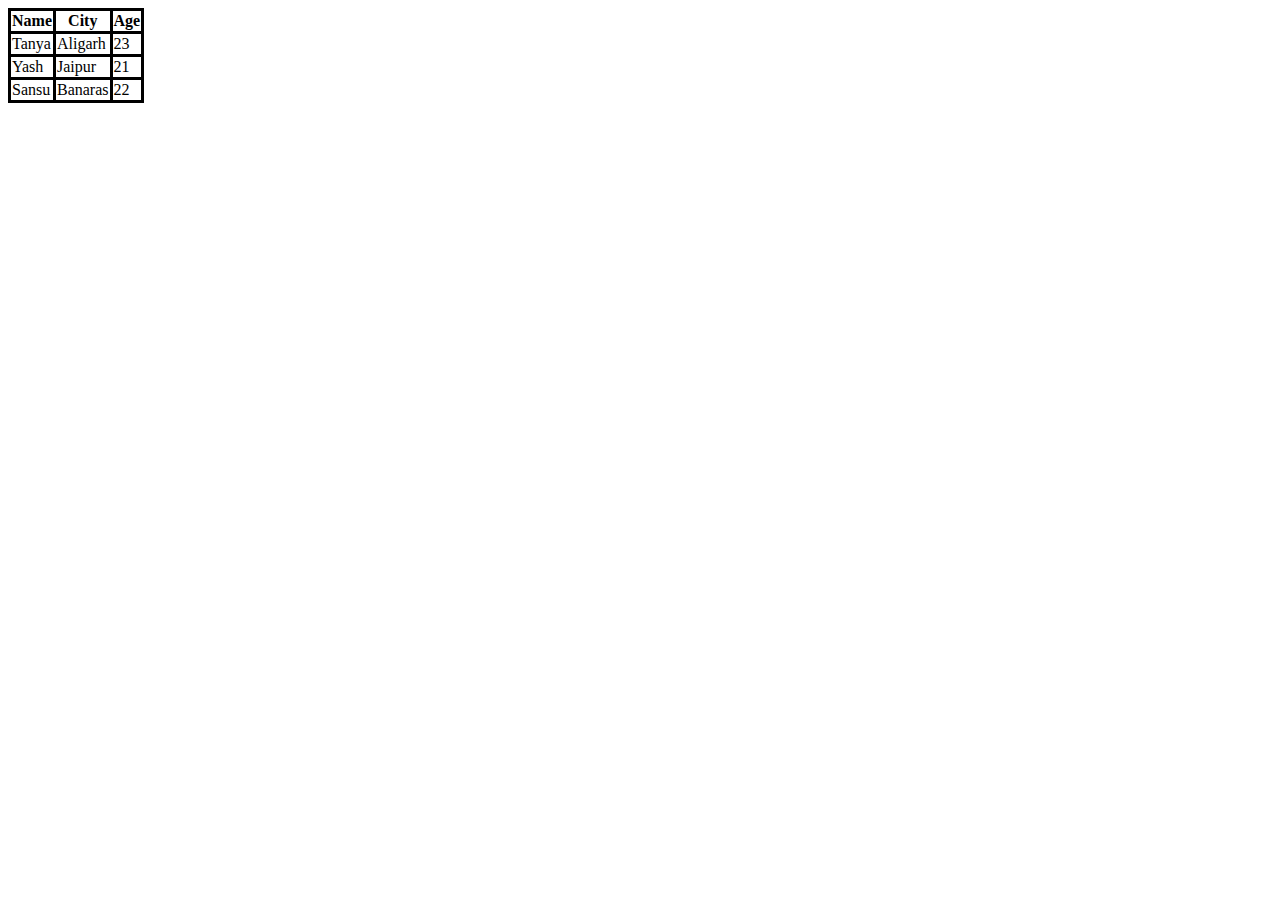
<file: index.html>
<!DOCTYPE html>
<html lang="en">
    <head>
        <meta charset="UTF-8">
        <meta name="viewport" content="width=device-width," initial-scale="1.0">
        <title>Document</title>
<style>
    tr,th,td{
        border: solid;
    }
    table{
        border-collapse: collapse;
    }
</style>
    </head>
    <body>
        <!-- heading tag -->
         <!--  <h1>Hello World </h1>
        <h2>bye</h2>
        <h3>hi</h3>
        <h4>hello   </h4>
        <h5>goodbye</h5>
        <h6>see you</h6>           -->


        <!-- Table creation -->
        <table>
            <tr>
                <th>Name</th>
                <th>City</th>
                <th>Age</th>
            </tr>
            <tr>
                <td>Tanya</td>
                <td>Aligarh</td>
                <td>23</td>
            </tr>
            <tr>
                <td>Yash</td>
                <td>Jaipur</td>
                <td>21</td>
            </tr>
            <tr>
                <td>Sansu</td>
                <td>Banaras</td>
                <td>22</td>
            </tr>
        </table>

        </body>
</html>
</file>
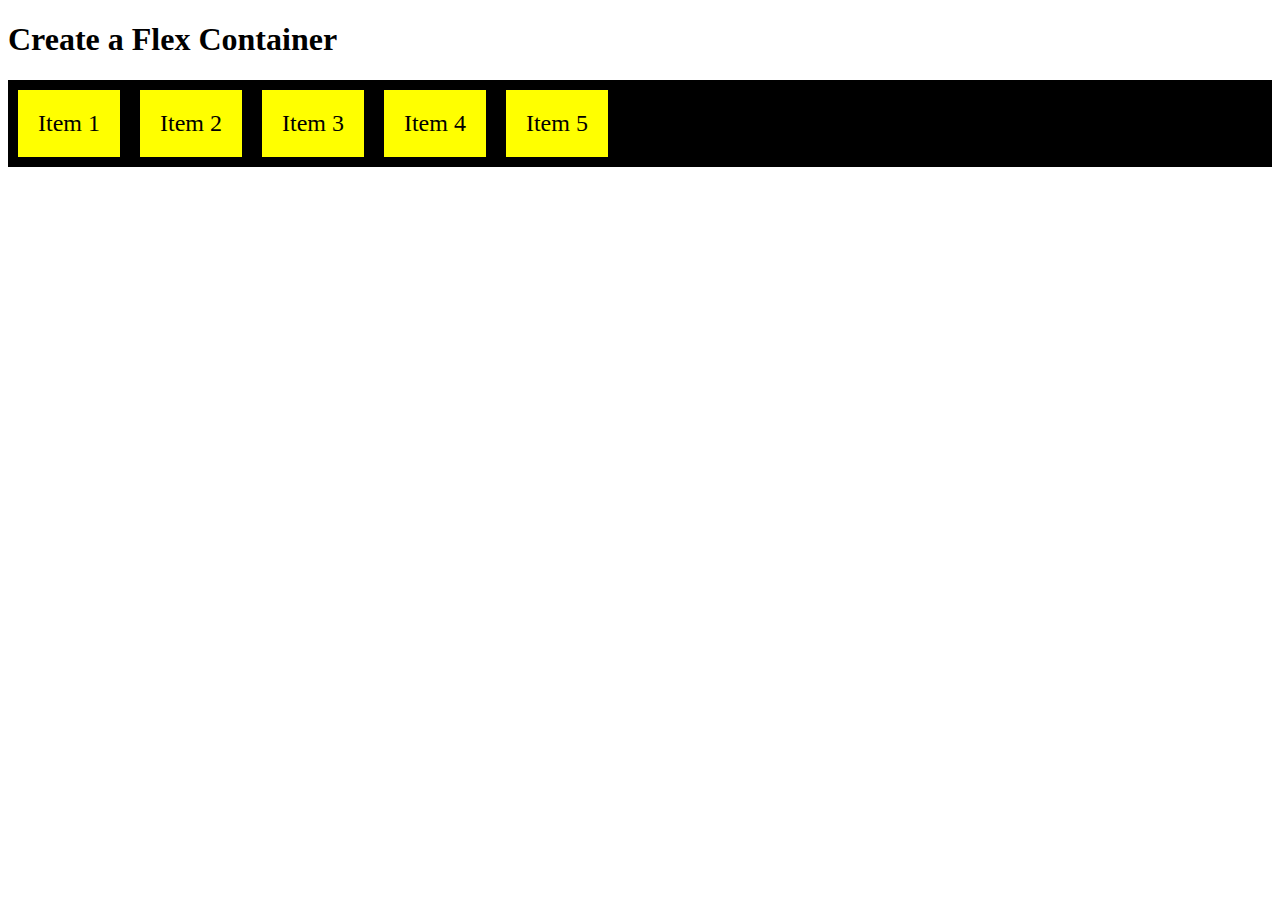
<file: CssFlexBox.html>
<!DOCTYPE html>
<html>
<head>
<style>
.container {
  display: flex;
  background-color: Black;
}

.container div {
  background-color: yellow;
  margin: 10px;
  padding: 20px;
  font-size: 24px;
}
</style>
</head>
<body>

<h1>Create a Flex Container</h1>

<div class="container">
  <div>Item 1</div>
  <div>Item 2</div>
  <div>Item 3</div>  
  <div>Item 4</div>
  <div>Item 5</div>
</div>

</body>
</html>
</file>
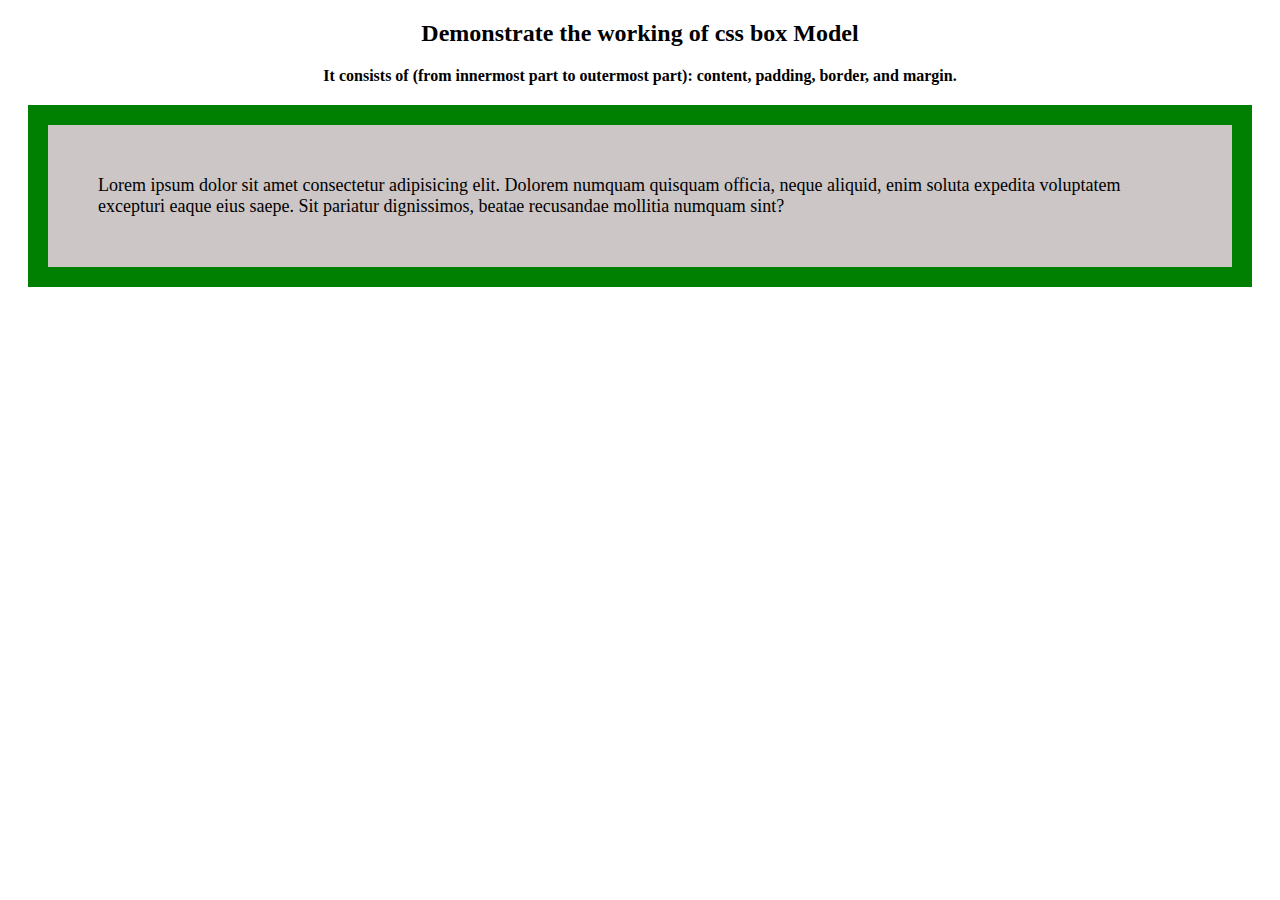
<file: CSSModel.html>
<!DOCTYPE html>
<html lang="en">
<head>
    <meta charset="UTF-8">
    <meta name="viewport" content="width=device-width, initial-scale=1.0">
    <title>Document</title>
</head>
<style>
    div{
        padding:50px;
        background-color: rgb(204, 198, 198);
        border:20px solid green;
        margin: 20px;
        height:auto;
        width:auto;
        font-size: large;
    }
    h2{
        text-align:center;
    }
    p{
        text-align: center;
        font-weight: bold; /* Make paragraph text bold */
    }
</style>
<body>
    <h2>Demonstrate the working of css box Model</h2>
    <p>It consists of (from innermost part to outermost part): content, padding, border, and margin.</p>
    <div>
        Lorem ipsum dolor sit amet consectetur adipisicing elit. Dolorem numquam quisquam officia, neque aliquid, enim soluta expedita voluptatem excepturi eaque eius saepe. Sit pariatur dignissimos, beatae recusandae mollitia numquam sint?
    </div>
</body>
</html>
</file>
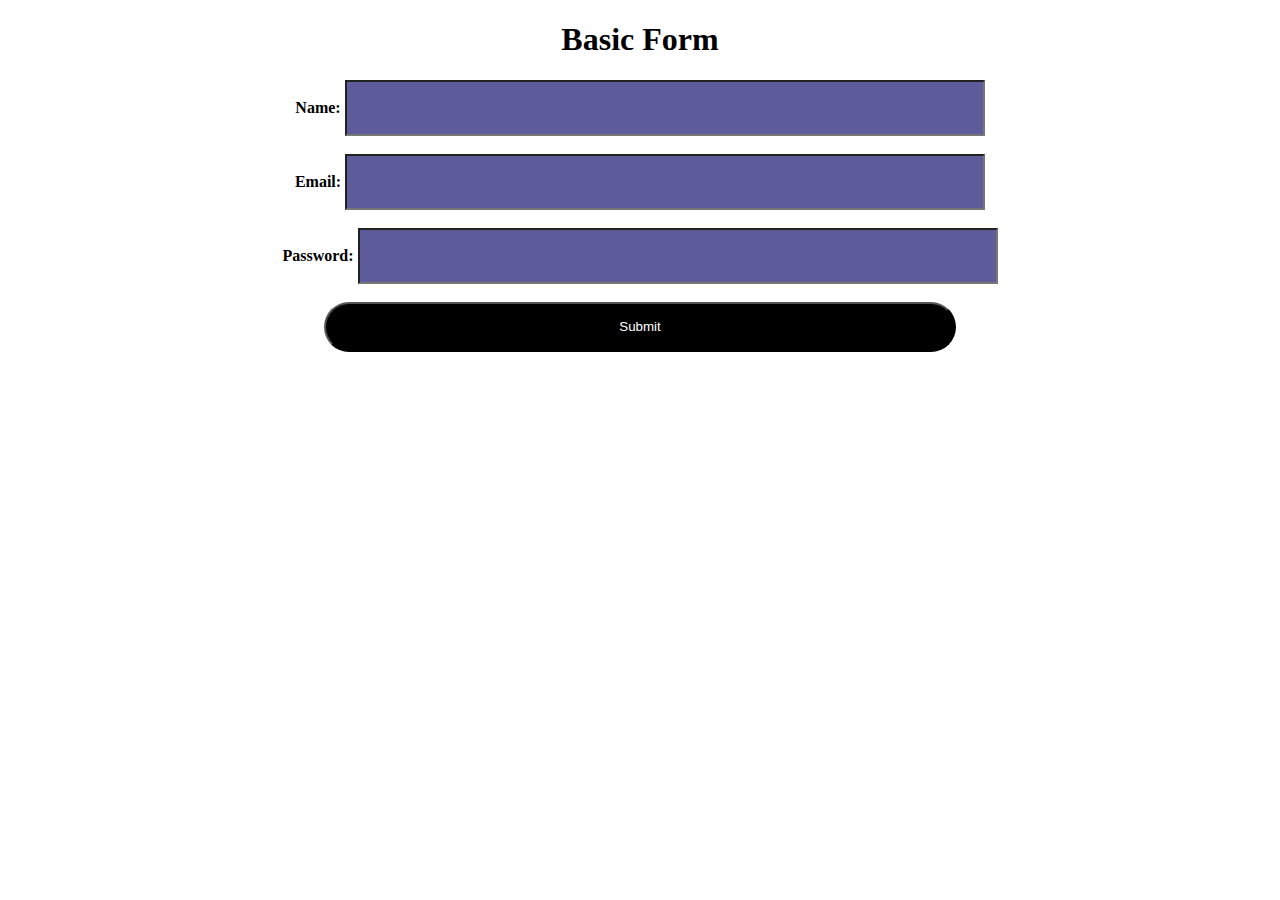
<file: index2.html>
<!DOCTYPE html>
<html lleng="en">
    <head>
        <meta charset="UTF-8">
        <meta name="viewport" content="width=device-width, initial-scale=1.0">
        <title>Form</title>

    </head>
    <link rel="stylesheet" href="style2.css">
    <body>
        <h1>Basic Form</h1>
        <form>
        <label for="name">Name:</label>
        <input type="text" id="name" name="name" required><br><br>
        <label for="email">Email:</label>
        <input type="text" id ="email" name="email" required><br><br>  
        <label for="password">Password:</label>
        <input type="password" id ="password" name="password" required><br><br>
        <button type="submit">Submit</button>
          </form>
    </body>
</html>
</file>
<file: style2.css>
#name{
    width:50%;
    height:50px;
    background-color: hsl(242, 26%, 48%);
    text-align: center;
    color: white;
    font-size: medium;

}
#email{
    width:50%;
    height:50px;
    background-color: hsl(242, 26%, 48%);
    font-size:large;
    text-align: center;
    color: white;
    font-size: medium;
}
#password{
    width:50%;
    height:50px;
    background-color: hsl(242, 26%, 48%);;
    font-size:large;
    text-align: center;
    color:white;
    font-size: medium;

}
button{
    border-radius: 50px;
    width:50%;
    height:50px;
    background-color: black;
    color:white;

}
h1{
    text-align:center;
    color:black;
}
form :hover{
    background-color: purple;
    color: white;
}
form label{
    text-align:end;
    color:black;
    font-weight: bold;
}
form{
    text-align: center;
}
</file>
